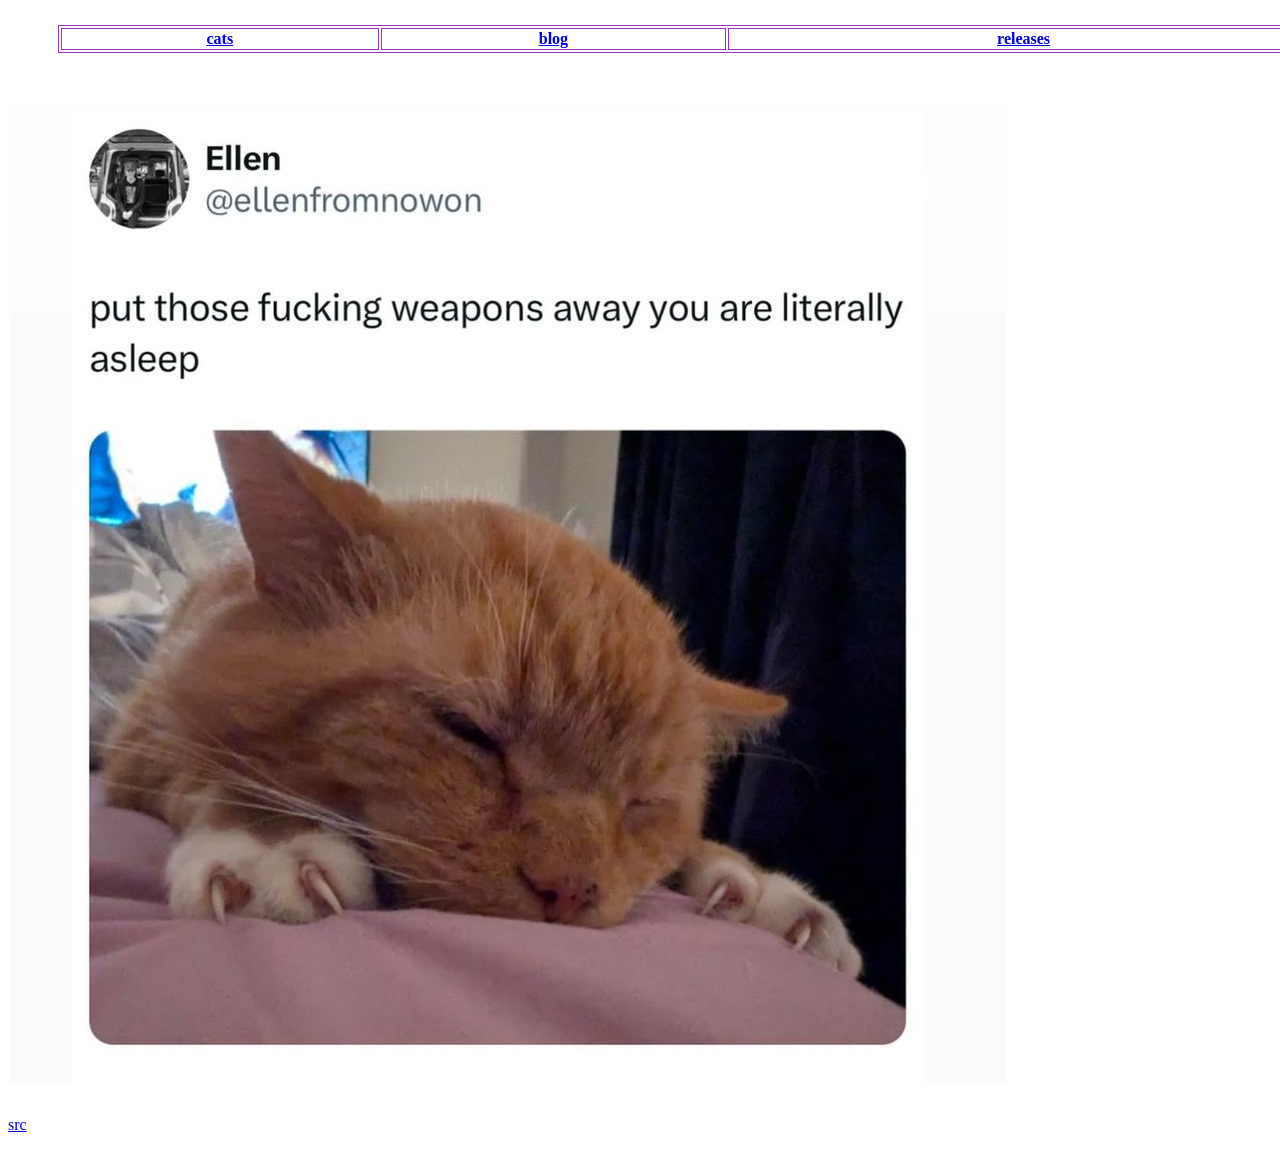
<file: index.html>
<!DOCTYPE html>
<html>
<head>
    <link rel="stylesheet" href="mainstuff/style/css.css" />
    <title>pure heat trust</title>
    <link rel="icon" type="image/x-icon" href="mainstuff/public/favicon.ico" />
</head>
<body>
    <table>
        <tr>
            <th><a href="/cats">cats</a></th>
            <th><a href="/blog">blog</a></th>
            <th><a href="/releases">releases</a></th>
        </tr>
    </table>
    <img src="mainstuff/src/sickasscat.jpg" alt="sick ass cat ong">
    <p draggable="true">
        <a href="https://bsky.app/profile/weirdlilguys.bsky.social/post/3ldt7b5hvl227">src</a>
    </p>
</body>
</html>
</file>
<file: mainstuff/style/css.css>
table{
    margin: 25px 50px 50px 50px;
    width:100%
}
table, th {
    border: 1px solid;
    border-color: darkorchid;
}
</file>
